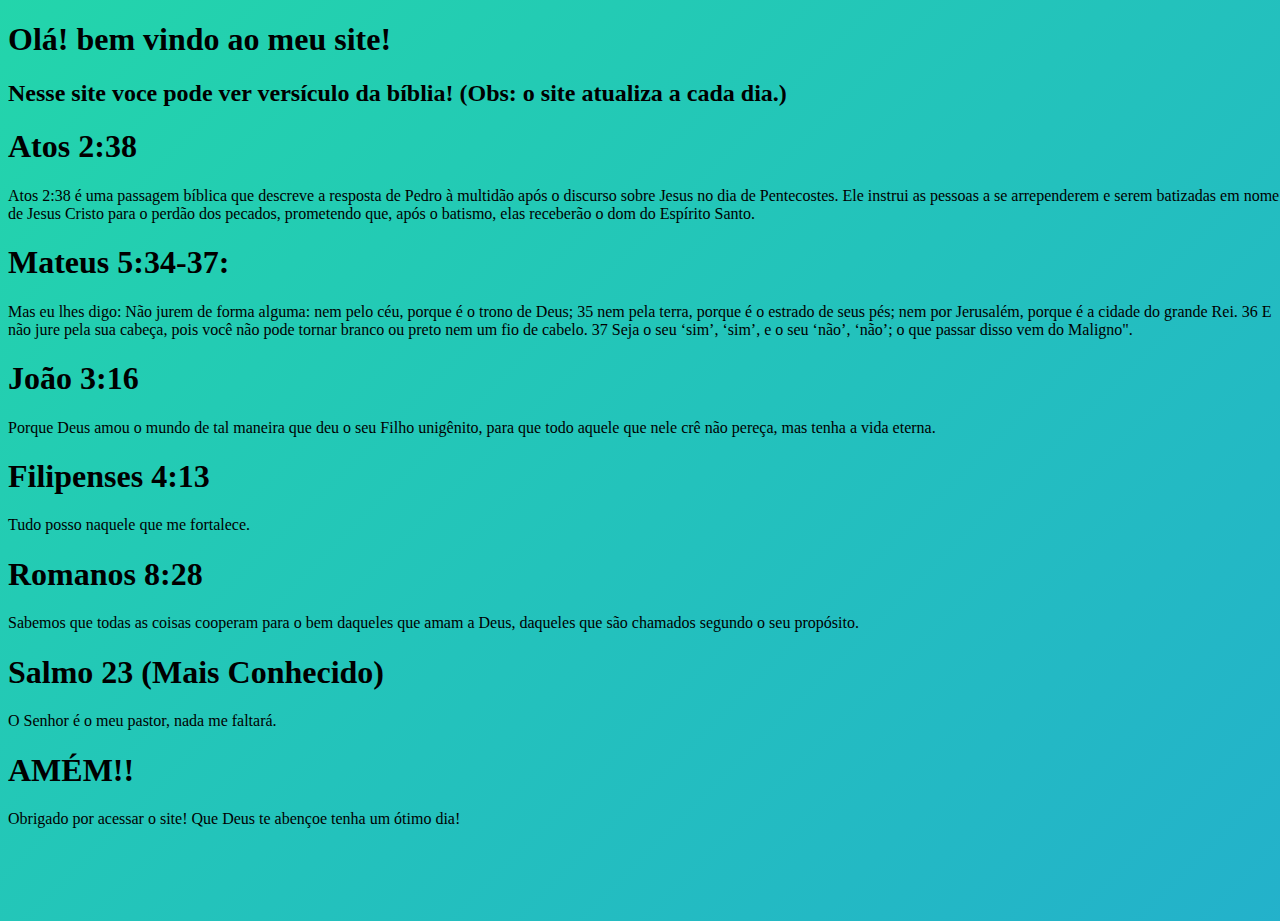
<file: index (1).html>
<!DOCTYPE html>
<html lang="pt">
<head>
    <meta charset="UTF-8">
    <title>Bem Vindo!</title>
</head>
<body>
    <h1> Olá! bem vindo ao meu site! </h1>
    <h2> Nesse site voce pode ver versículo da bíblia! (Obs: o site atualiza a cada dia.) </h2>
    <link rel="stylesheet" href="index.css">
    <h1> Atos 2:38 </h1>
    <p> Atos 2:38 é uma passagem bíblica que descreve a resposta de Pedro à multidão após o discurso sobre Jesus no dia de Pentecostes. Ele instrui as pessoas a se arrependerem e serem batizadas em nome de Jesus Cristo para o perdão dos pecados, prometendo que, após o batismo, elas receberão o dom do Espírito Santo. </p>
    <h1> Mateus 5:34-37: </h1>
    <p> Mas eu lhes digo: Não jurem de forma alguma: nem pelo céu, porque é o trono de Deus;
35 nem pela terra, porque é o estrado de seus pés; nem por Jerusalém, porque é a cidade do grande Rei.
36 E não jure pela sua cabeça, pois você não pode tornar branco ou preto nem um fio de cabelo.
37 Seja o seu ‘sim’, ‘sim’, e o seu ‘não’, ‘não’; o que passar disso vem do Maligno". </p>
    <h1> João 3:16 </h1>
    <p> Porque Deus amou o mundo de tal maneira que deu o seu Filho unigênito, para que todo aquele que nele crê não pereça, mas tenha a vida eterna.</h>
    <h1> Filipenses 4:13 </h1>
    <p> Tudo posso naquele que me fortalece. </p1>
    <h1> Romanos 8:28 </h1>
    <p> Sabemos que todas as coisas cooperam para o bem daqueles que amam a Deus, daqueles que são chamados segundo o seu propósito.
    <h1> Salmo 23 (Mais Conhecido) </h1>
    <p> O Senhor é o meu pastor, nada me faltará. </p>
    <h1> AMÉM!! </h1>
    <p> Obrigado por acessar o site! Que Deus te abençoe tenha um ótimo dia! </p>
</body>
</html>
</file>
<file: index.css>
html, body {
  width: 100%;
  height:100%;
}

body {
    background: linear-gradient(-45deg, #ee7752, #e73c7e, #23a6d5, #23d5ab);
    background-size: 400% 400%;
    animation: gradient 15s ease infinite;
}

@keyframes gradient {
    0% {
        background-position: 0% 50%;
    }
    50% {
        background-position: 100% 50%;
    }
    100% {
        background-position: 0% 50%;
    }
}
</file>
